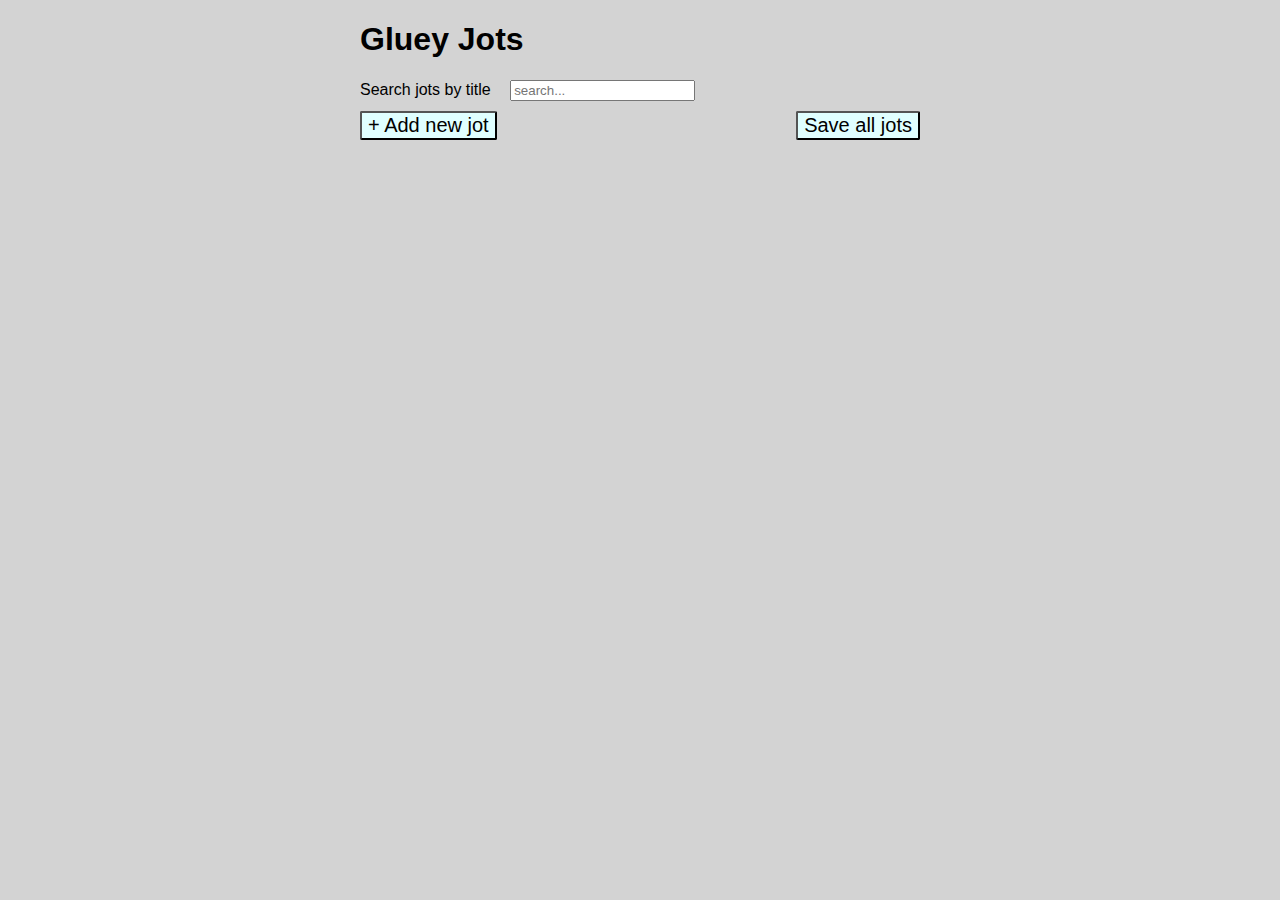
<file: index.html>
<!DOCTYPE html>
<html lang="en">
<head>
  <meta charset="UTF-8">
  <meta name="viewport" content="width=device-width, initial-scale=1.0">
  <meta http-equiv="X-UA-Compatible" content="ie=edge">
  <link rel="stylesheet" href="sticky.css">
  <link rel="shortcut icon" href="./favicon.ico">
  <script src="sticky.js" defer></script>
  <title>Gluey Jots</title>
</head>
<body>
  <div id="container">
    <div id="top">
      <h1>Gluey Jots</h1>
      <p id="instructions"></p>
    </div>
    <div id="search-box">
      <label for="search-messages" id="search-messages-label">Search jots by title </label>
      <input type="text" name="search-messages" id="search-messages" placeholder="search...">
    </div>
    <div id="jot-area">
      <div id="option-bar">
        <button id="add-jot">+ Add new jot</button>
        <button id="jot-save">Save all jots</button>
      </div>
      <div id="jot-surface">       
        <div class="jot-0">
          <div class="jot-container-bar"></div>
          <div class="jot-header" >
            <div type="text" name="jot-title" class="jot-title input"  contenteditable="true">title</div>
            <button class="jot-delete">&times;</button>
          </div>
          <div name="content" class="jot-content input" contenteditable="true">...</div>
        </div>
      </div>
    </div>
  </div>
</body>
</html>
</file>
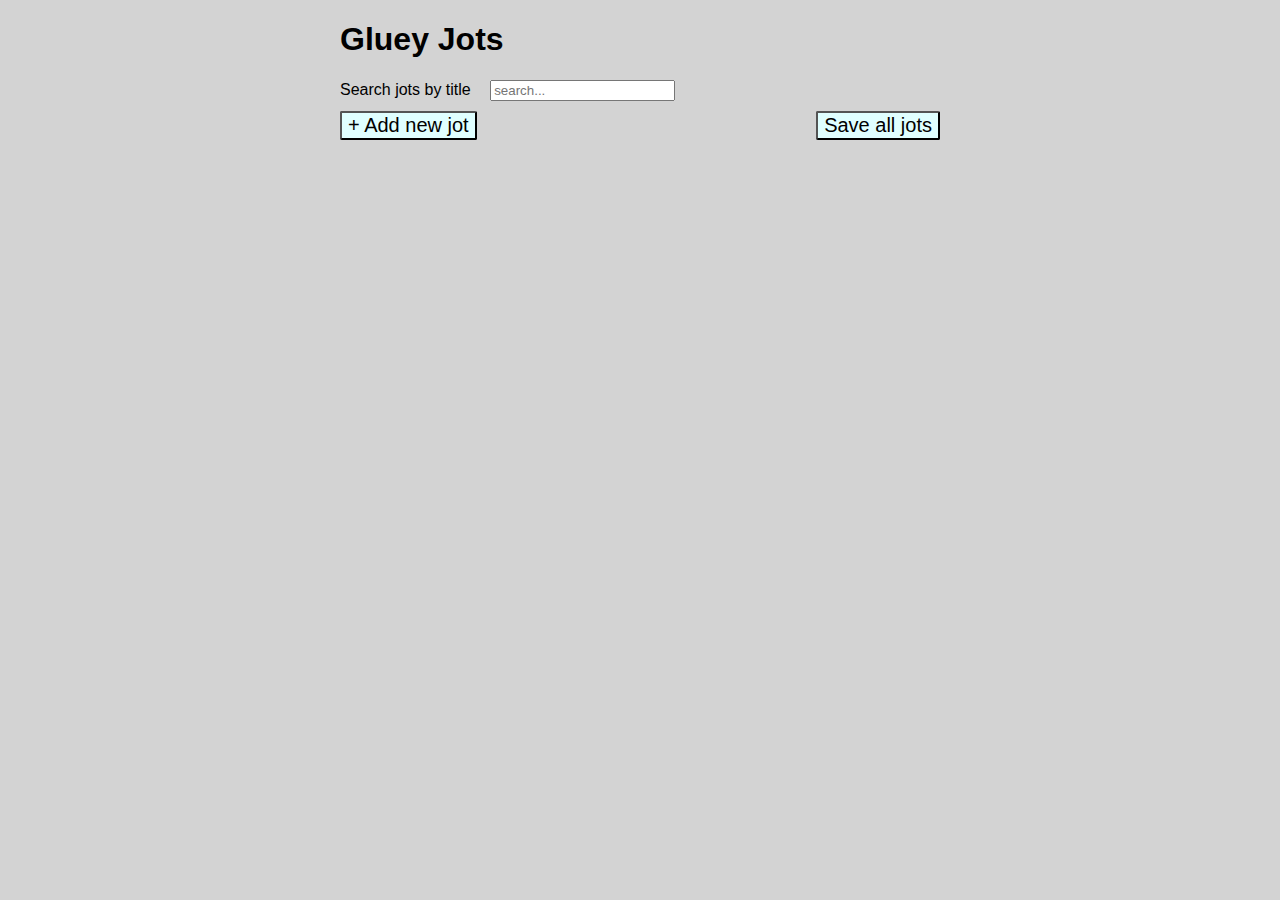
<file: docs/index.html>
<!DOCTYPE html>
<html lang="en">
<head>
  <meta charset="UTF-8">
  <meta name="viewport" content="width=device-width, initial-scale=1.0">
  <meta http-equiv="X-UA-Compatible" content="ie=edge">
  <link rel="shortcut icon" href="./favicon.ico" type="image/x-icon">
  <link rel="stylesheet" href="./main.min.css">
  <script src="./app.min.js" defer></script>
  <title>Gluey Jots</title>
</head>
<body>
  <div id="container">
    <div id="top">
      <h1>Gluey Jots</h1>
      <p id="instructions"></p>
    </div>
    <div id="search-box">
      <label for="search-messages" id="search-messages-label">Search jots by title </label>
      <input type="text" name="search-messages" id="search-messages" placeholder="search...">
    </div>
    <div id="jot-area">
      <div id="option-bar">
        <button id="add-jot">+ Add new jot</button>
        <button id="jot-save">Save all jots</button>
      </div>
      <div id="jot-surface">       
        <div class="jot-0">
          <div class="jot-container-bar"></div>
          <div class="jot-header" >
            <div type="text" name="jot-title" class="jot-title input"  contenteditable="true">title</div>
            <button class="jot-delete">&times;</button>
          </div>
          <div name="content" class="jot-content input" contenteditable="true">...</div>
        </div>
      </div>
    </div>
  </div>
</body>
</html>
</file>
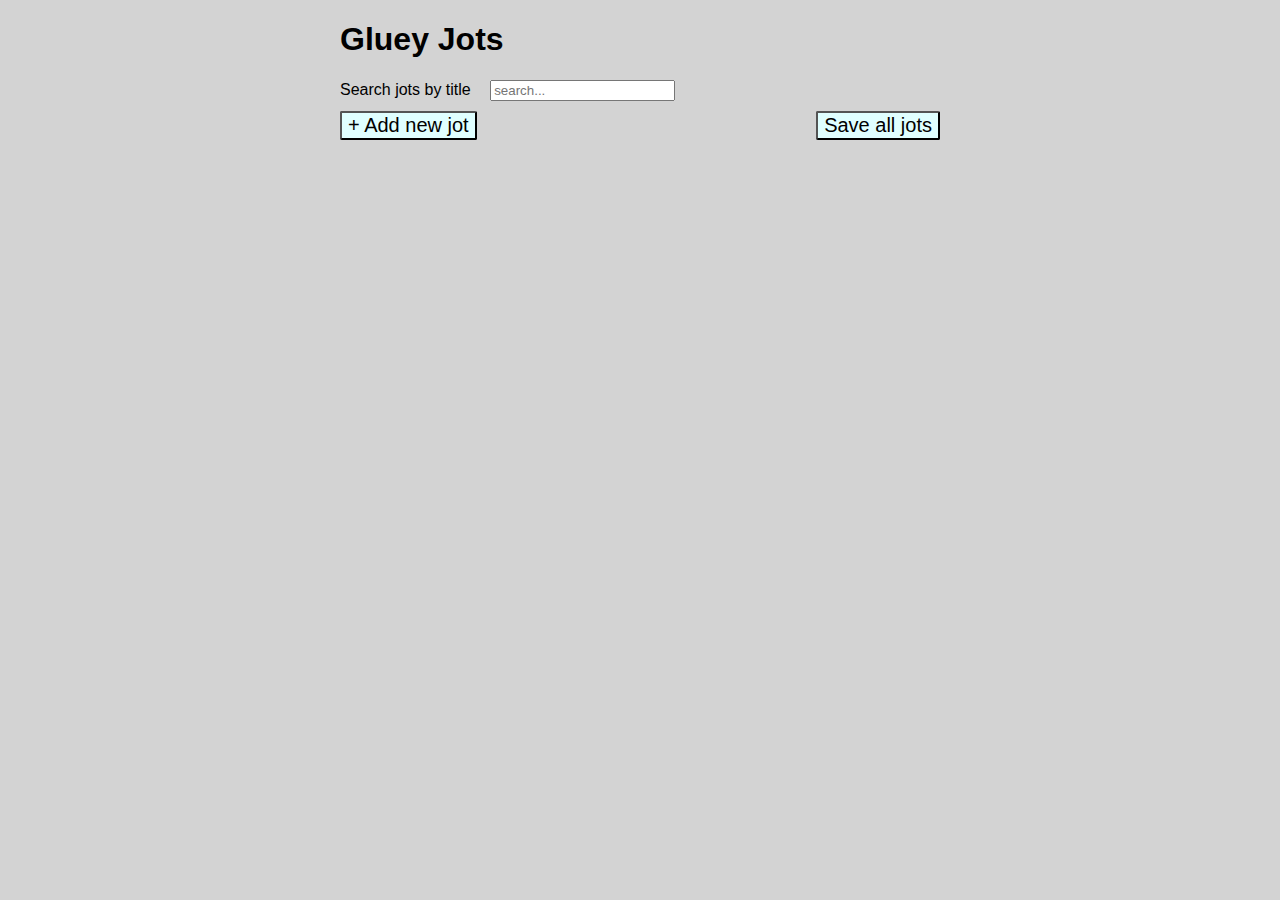
<file: src/index.html>
<!DOCTYPE html>
<html lang="en">
<head>
  <meta charset="UTF-8">
  <meta name="viewport" content="width=device-width, initial-scale=1.0">
  <meta http-equiv="X-UA-Compatible" content="ie=edge">
  <link rel="shortcut icon" href="./favicon.ico" type="image/x-icon">
  <link rel="stylesheet" href="./main.css">
  <script src="./app.js" defer></script>
  <title>Gluey Jots</title>
</head>
<body>
  <div id="container">
    <div id="top">
      <h1>Gluey Jots</h1>
      <p id="instructions"></p>
    </div>
    <div id="search-box">
      <label for="search-messages" id="search-messages-label">Search jots by title </label>
      <input type="text" name="search-messages" id="search-messages" placeholder="search...">
    </div>
    <div id="jot-area">
      <div id="option-bar">
        <button id="add-jot">+ Add new jot</button>
        <button id="jot-save">Save all jots</button>
      </div>
      <div id="jot-surface">       
        <div class="jot-0">
          <div class="jot-container-bar"></div>
          <div class="jot-header" >
            <div type="text" name="jot-title" class="jot-title input"  contenteditable="true">title</div>
            <button class="jot-delete">&times;</button>
          </div>
          <div name="content" class="jot-content input" contenteditable="true">...</div>
        </div>
      </div>
    </div>
  </div>
</body>
</html>
</file>
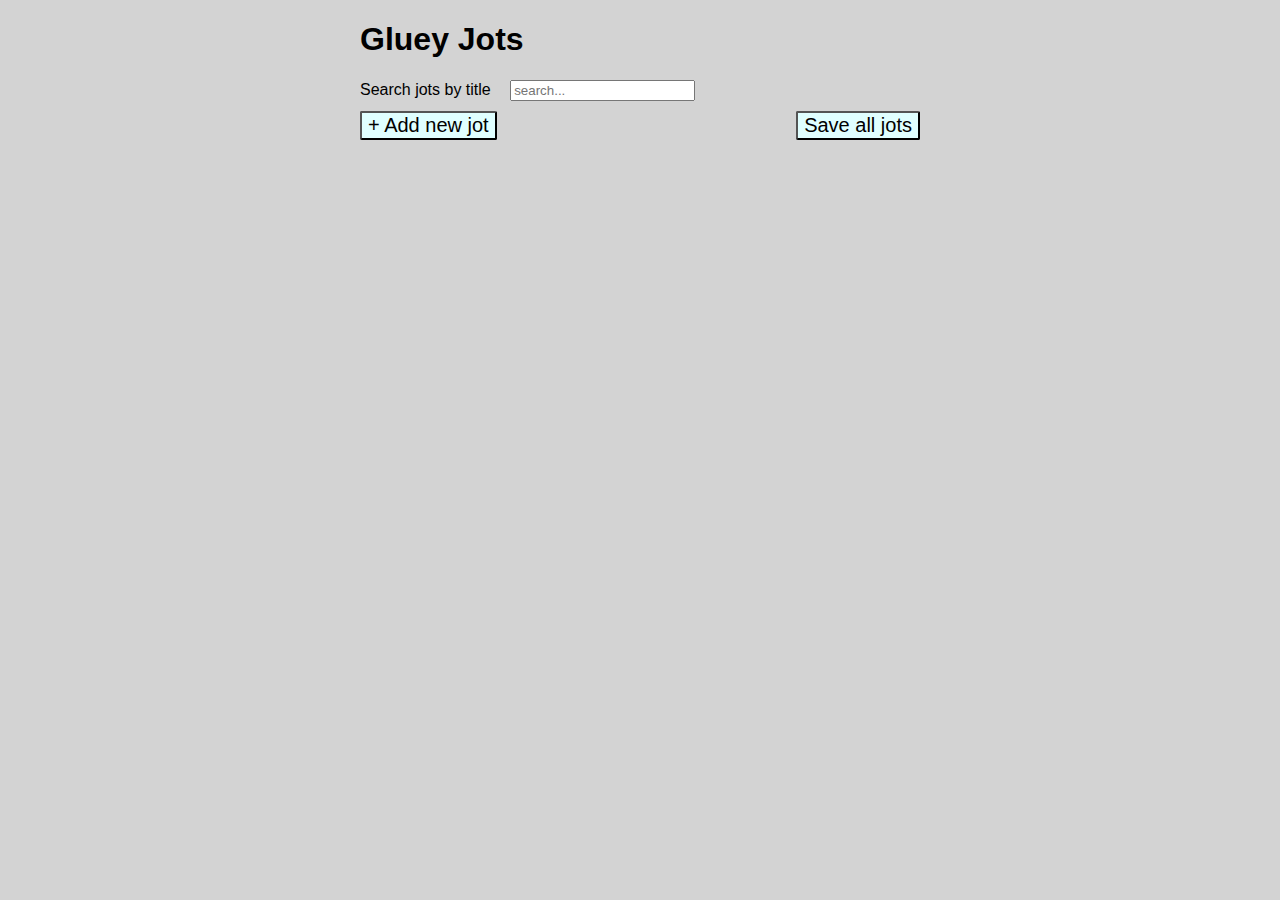
<file: sticky.html>
<!DOCTYPE html>
<html lang="en">
<head>
  <meta charset="UTF-8">
  <meta name="viewport" content="width=device-width, initial-scale=1.0">
  <meta http-equiv="X-UA-Compatible" content="ie=edge">
  <link rel="stylesheet" href="sticky.css">
  <script src="sticky.js" defer></script>
  <title>Gluey Jots</title>
</head>
<body>
  <div id="container">
    <div id="top">
      <h1>Gluey Jots</h1>
      <p id="instructions"></p>
    </div>
    <div id="search-box">
      <label for="search-messages" id="search-messages-label">Search jots by title </label>
      <input type="text" name="search-messages" id="search-messages" placeholder="search...">
    </div>
    <div id="jot-area">
      <div id="option-bar">
        <button id="add-jot">+ Add new jot</button>
        <button id="jot-save">Save all jots</button>
      </div>
      <div id="jot-surface">       
        <div class="jot-0">
          <div class="jot-container-bar"></div>
          <div class="jot-header" >
            <div type="text" name="jot-title" class="jot-title input"  contenteditable="true">title</div>
            <button class="jot-delete">&times;</button>
          </div>
          <div name="content" class="jot-content input" contenteditable="true">...</div>
        </div>
      </div>
    </div>
  </div>
  

</body>
</html>
</file>
<file: sticky.css>
* {
  box-sizing: border-box;
  font-family: Arial, Helvetica, sans-serif;
}

*:focus {
  outline: none;
}

body {
  background: lightgrey;
}

button, .jot, .jot-content {
  background: lightcyan;
}

button {
  border-radius: 2px;
  font-size: 20px;  
  cursor: pointer;
}

button:hover {
  background: rgb(160, 255, 255);
}

input:hover, .input:focus {
  background: rgb(245, 255, 255);
  outline: solid 1px rgb(160, 255, 255);
}

#container {
  width: auto;
  max-width: 600px;
  margin: auto;
  padding: 0 20px 20px 20px;
  background: lightgray;
}

#option-bar {
  display: flex;
  justify-content: space-between;
  margin-bottom: 20px;
}

#search-box {
  margin-bottom: 10px;
}

input #search-messages {
  padding: 3px;
}

#search-messages-label {
  margin-right: 15px;
}

.jot {
  border: solid 5px inherit;
  border-radius: 5px;
  box-shadow: 2px 2px 2px grey ;
  padding: 0 8px 8px 8px;
  margin-bottom: 10px;
}

.jot-header {
  display: flex;
  justify-content: space-between;
}

.jot-delete {
  float: right;
  font-size: 22px;
  border: none;
}

.jot-title {
  width: 100%;
  font-weight: 600;
  font-size: 16px;
  margin: 5px;
}

.jot-content {
  width: 100%;
  padding-top: 5px;
  font-size: 13px;
  padding-left: 5px;
}

.jot-0 {
  display: none;
}
</file>
<file: src/main.css>
html {
  box-sizing: border-box;
  font-family: Arial, Helvetica, sans-serif;
}

*:focus {
  outline: none;
}

body {
  background: lightgrey;
}

button, .jot, .jot-content {
  background: lightcyan;
}

button {
  border-radius: 2px;
  font-size: 20px;  
  cursor: pointer;
}

button:hover {
  background: rgb(160, 255, 255);
}

input:hover, .input:focus {
  background: rgb(245, 255, 255);
  outline: solid 1px rgb(160, 255, 255);
}

#container {
  width: auto;
  max-width: 600px;
  margin: auto;
  padding: 0 20px 20px 20px;
  background: lightgray;
}

#option-bar {
  display: flex;
  justify-content: space-between;
  margin-bottom: 20px;
}

#search-box {
  margin-bottom: 10px;
}

input #search-messages {
  padding: 3px;
}

#search-messages-label {
  margin-right: 15px;
}

.jot {
  border: solid 5px inherit;
  border-radius: 5px;
  box-shadow: 2px 2px 2px grey ;
  padding: 0 8px 8px 8px;
  margin-bottom: 10px;
}

.jot-header {
  display: flex;
  justify-content: space-between;
}

.jot-delete {
  float: right;
  font-size: 22px;
  border: none;
}

.jot-title {
  width: 100%;
  font-weight: 600;
  font-size: 16px;
  margin: 5px;
}

.jot-content {
  width: 100%;
  padding-top: 5px;
  font-size: 13px;
  padding-left: 5px;
}

.jot-0 {
  display: none;
}
</file>
<file: docs/main.min.css>
html{box-sizing:border-box;font-family:Arial,Helvetica,sans-serif}:focus{outline:none}body{background:#d3d3d3}.jot,.jot-content,button{background:#e0ffff}button{border-radius:2px;font-size:20px;cursor:pointer}button:hover{background:#a0ffff}.input:focus,input:hover{background:#f5ffff;outline:1px solid #a0ffff}#container{width:auto;max-width:600px;margin:auto;padding:0 20px 20px;background:#d3d3d3}#option-bar{display:flex;justify-content:space-between;margin-bottom:20px}#search-box{margin-bottom:10px}input #search-messages{padding:3px}#search-messages-label{margin-right:15px}.jot{border:5px solid inherit;border-radius:5px;box-shadow:2px 2px 2px grey;padding:0 8px 8px;margin-bottom:10px}.jot-header{display:flex;justify-content:space-between}.jot-delete{float:right;font-size:22px;border:none}.jot-title{width:100%;font-weight:600;font-size:16px;margin:5px}.jot-content{width:100%;padding-top:5px;font-size:13px;padding-left:5px}.jot-0{display:none}
</file>
